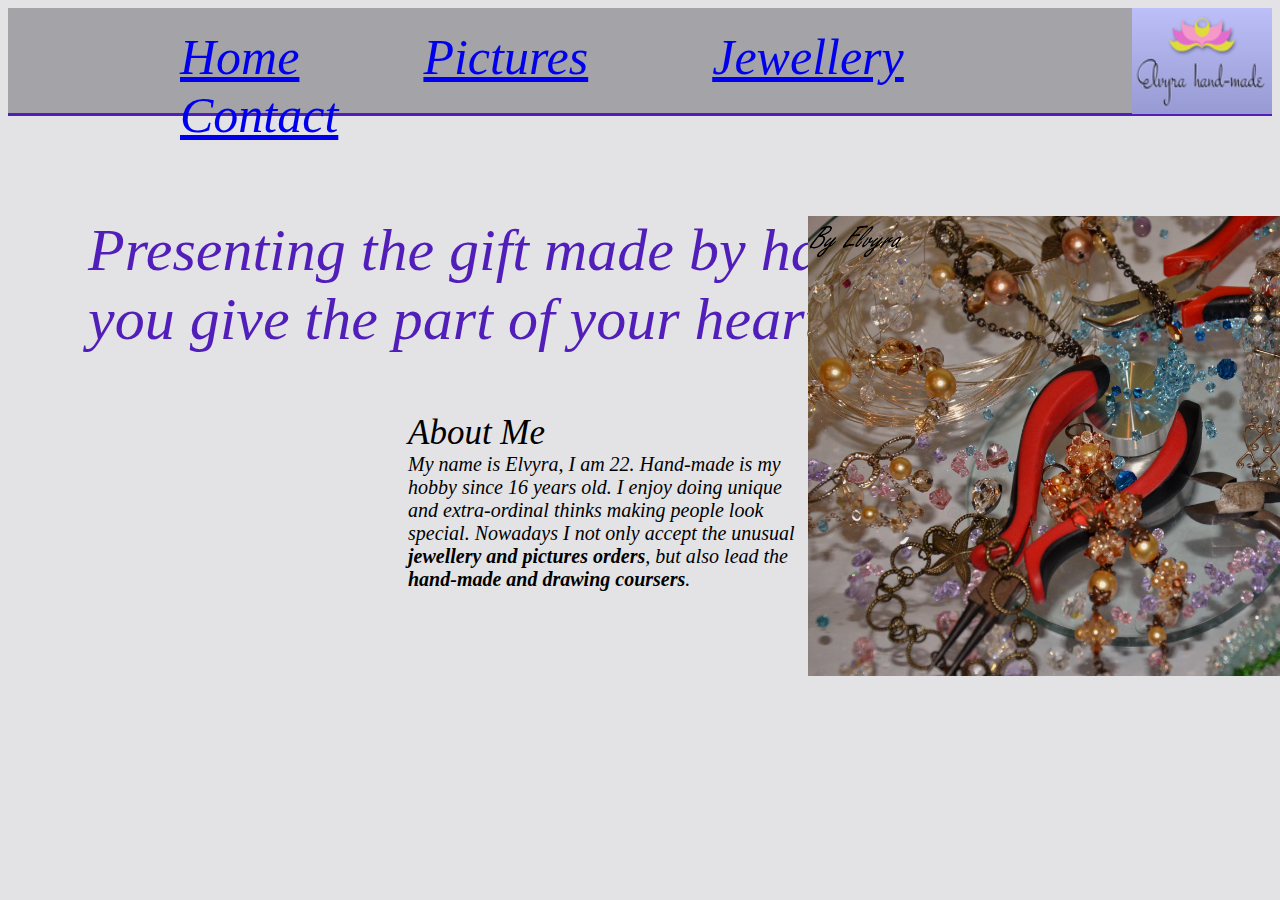
<file: index.html>
<!DOCTYPE html>
<head>
<title>Made By Hand</title>
<link type="text/css" rel="stylesheet" href="stylesheet.css"/>
</head>

<body>


<div id="top_bar_violet">
<img style="float: right; padding-top:0px"src="logo1.png"height="106" width="140">
<div id="centered_buttons">
		<div id="button"><a href=home.html>Home</a></div>
		<div id="button"><a href=pictures.html>Pictures</a></div>
		<div id="button"><a href=jewellery.html>Jewellery</a></div>
		<div id="button"><a href=contacts.html>Contact</a></div>
	  </div>		
</div>
<div id="body_container_persik">
<div id="motto_container_persik">
<div id="motto">Presenting the gift made by hand,</div> 
<div id="motto">you give the part of your heart </div></div>
<div id="content_container_persik">
<div id="headers">About Me<div id="content">My name is Elvyra, I am 22. Hand-made is my hobby since 16 years old. I enjoy doing unique and extra-ordinal thinks making people look special. Nowadays I not only accept the unusual <b>jewellery and pictures orders</b>, but also lead the <b>hand-made and drawing coursers</b>. </div></div></div></div>
<DIV id="picture_container_main"><img src="glavnajaa.jpg" height="460" width="650"></div>


</body>
</html>
</file>
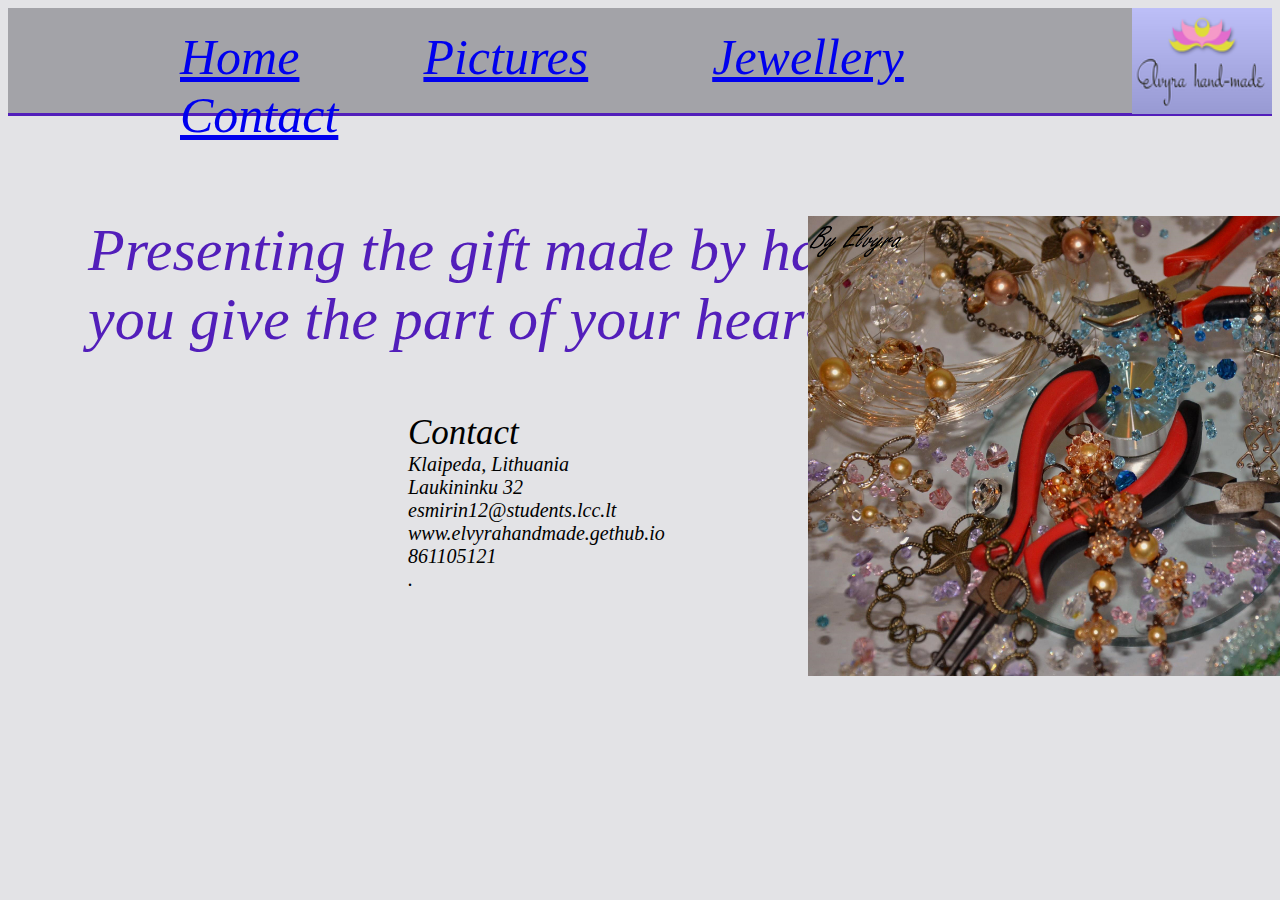
<file: contacts.html>
<!DOCTYPE html>
<head>
<title>Made By Hand</title>
<link type="text/css" rel="stylesheet" href="stylesheet.css"/>
</head>

<div id="top_bar_violet">
<img style="float: right; padding-top:0px"src="logo1.png"height="106" width="140">
<div id="centered_buttons">
		<div id="button"><a href=home.html>Home</a></div>
		<div id="button"><a href=pictures.html>Pictures</a></div>
		<div id="button"><a href=jewellery.html>Jewellery</a></div>
		<div id="button"><a href=contacts.html>Contact</a></div>
	  </div>		
</div>

<div id="body_container_persik">
<div id="motto_container_persik">
<div id="motto">Presenting the gift made by hand,</div> 
<div id="motto">you give the part of your heart</div></div>
<div id="content_container_persik">
<div id="headers">Contact<div id="content">Klaipeda, Lithuania<br/>
        Laukininku 32 <BR />
        esmirin12@students.lcc.lt<br />
        www.elvyrahandmade.gethub.io<br />
        861105121<BR /> .</div></div></div></div>
<DIV id="picture_container_main"><img src="glavnajaa.jpg" height="460" width="650"></div>

</body>
</html>
</file>
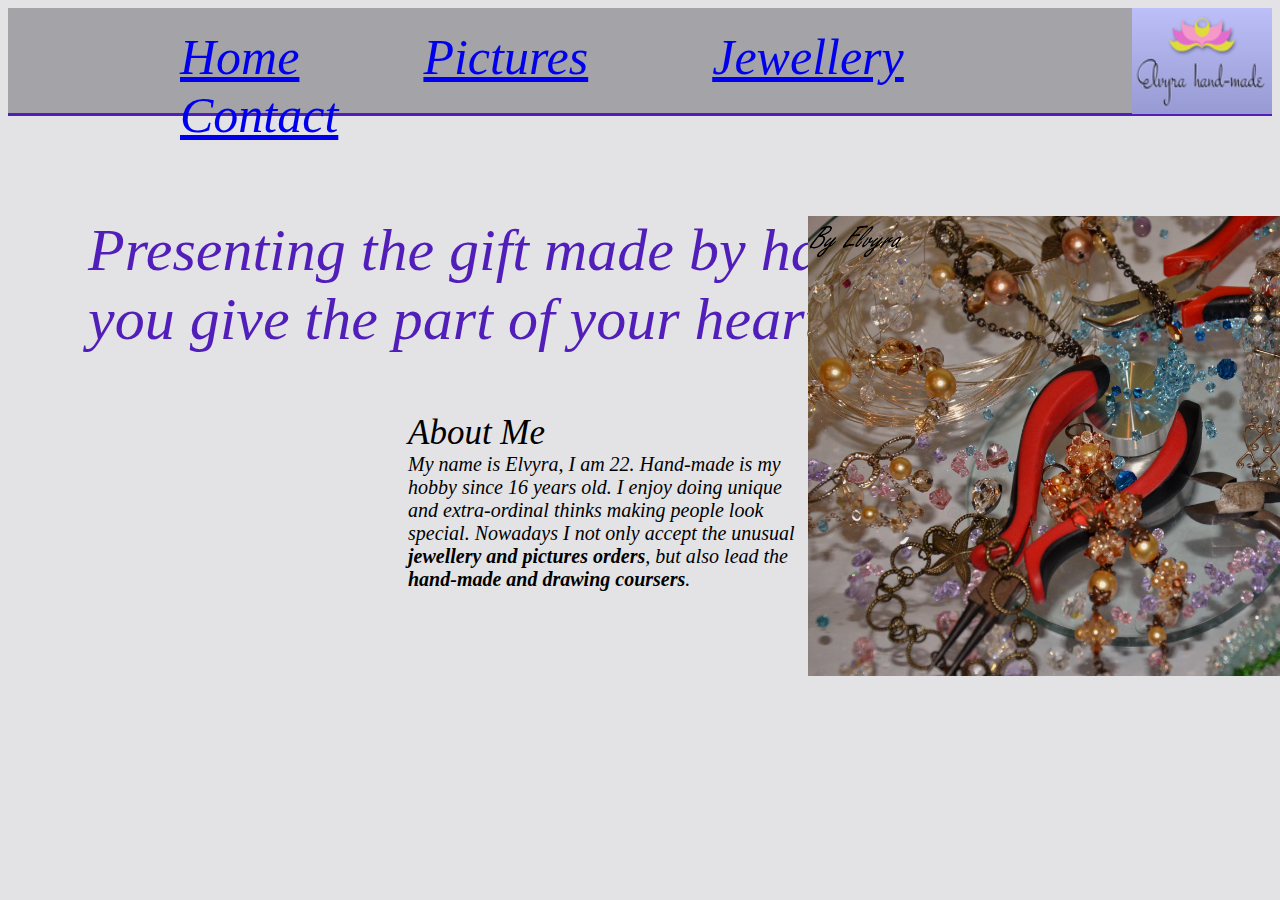
<file: home.html>
<!DOCTYPE html>
<head>
<title>Made By Hand</title>
<link type="text/css" rel="stylesheet" href="stylesheet.css"/>
</head>

<body>


<div id="top_bar_violet">
<img style="float: right; padding-top:0px"src="logo1.png"height="106" width="140">
<div id="centered_buttons">
		<div id="button"><a href=home.html>Home</a></div>
		<div id="button"><a href=pictures.html>Pictures</a></div>
		<div id="button"><a href=jewellery.html>Jewellery</a></div>
		<div id="button"><a href=contacts.html>Contact</a></div>
	  </div>		
</div>
<div id="body_container_persik">
<div id="motto_container_persik">
<div id="motto">Presenting the gift made by hand,</div> 
<div id="motto">you give the part of your heart </div></div>
<div id="content_container_persik">
<div id="headers">About Me<div id="content">My name is Elvyra, I am 22. Hand-made is my hobby since 16 years old. I enjoy doing unique and extra-ordinal thinks making people look special. Nowadays I not only accept the unusual <b>jewellery and pictures orders</b>, but also lead the <b>hand-made and drawing coursers</b>. </div></div></div></div>
<DIV id="picture_container_main"><img src="glavnajaa.jpg" height="460" width="650"></div>


</body>
</html>
</file>
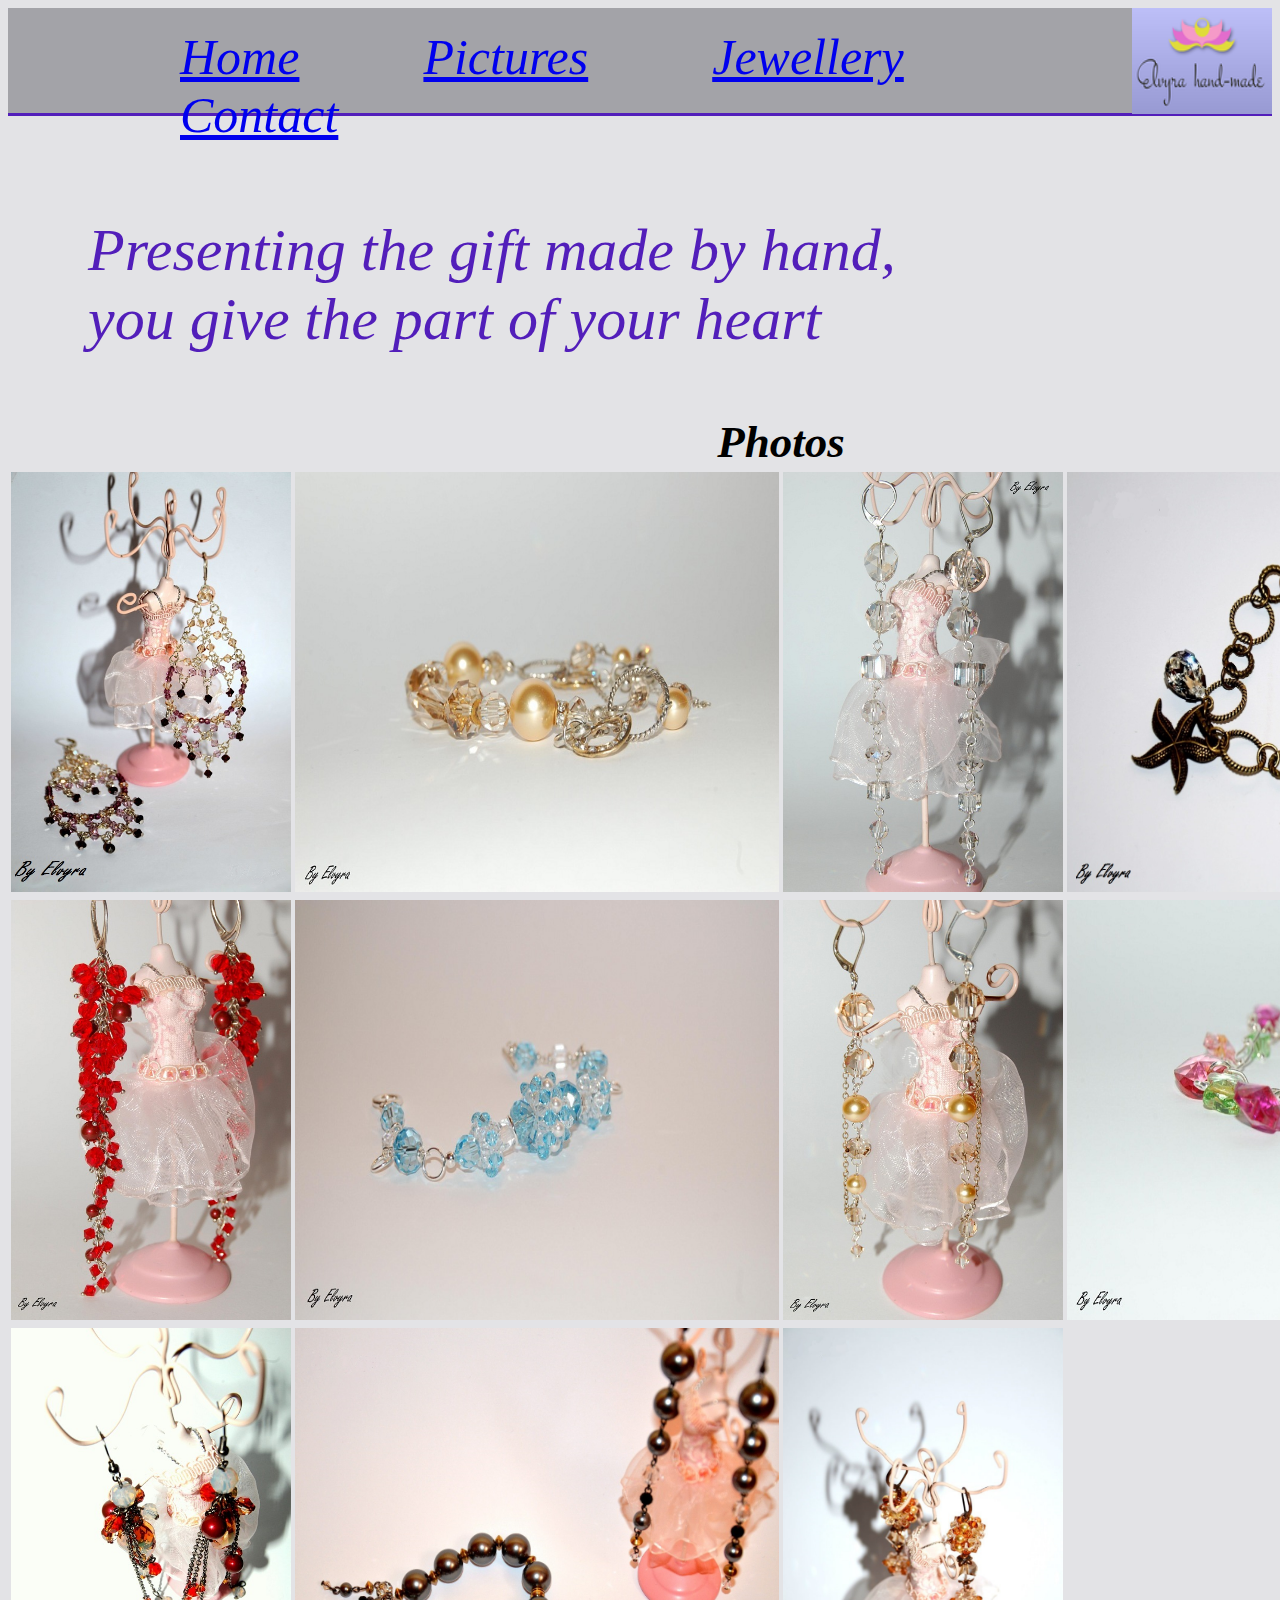
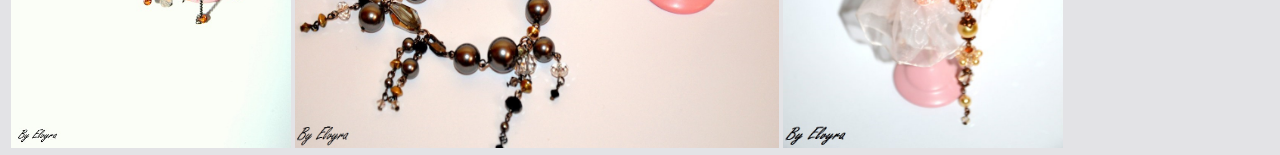
<file: Jewellery.html>
<!DOCTYPE html>
<head>
<title>Made By Hand</title>
<link type="text/css" rel="stylesheet" href="stylesheet.css"/>
</head>

<body>

<div id="top_bar_violet">
<img style="float: right; padding-top:0px"src="logo1.png"height="106" width="140">
<div id="centered_buttons">
		<div id="button"><a href=home.html>Home</a></div>
		<div id="button"><a href=pictures.html>Pictures</a></div>
		<div id="button"><a href=jewellery.html>Jewellery</a></div>
		<div id="button"><a href=contacts.html>Contact</a></div>
	  </div>		
</div>

<div id="body_container_persik">
<div id="motto_container_persik">
<div id="motto">Presenting the gift made by hand,</div> 
<div id="motto">you give the part of your heart </div></div>
<div id="content_container_persik">
<div id="headers"><div id="content"></div></div></div>
<table id="table">
<tr>
 <th colspan="4">Photos</th>
	<tr>
	<td><img src="foto5.jpg"height="420" width="280"</div></td>
	<td><img src="foto9.jpg "height="420" width="484"</div></td>
	<td><img src="foto12.jpg"height="420" width="280"></div></td>
		<td><img src="foto33.jpg" height="420" width="484"></div></td>
		
		
	</tr>
	<tr>
	<td><img src="foto11.jpg"height="420" width="280"></div></td>
	<td><img src="foto6.jpg"height="420" width="484"></div></td>
	<td><img src="foto10.jpg"height="420" width="280"></div></td>
	<td><img src="foto7.jpg"height="420" width="484"></div></td>		
	</tr>
	<tr>	
		<td><img src="foto8.jpg"height="420" width="280"></div></td>
<td><img src="foto1.jpg"height="420" width="484"></div></td>
<td><img src="foto2.jpg"height="420" width="280"></div></td>
</tr>
</table>
</body>
</html>
</file>
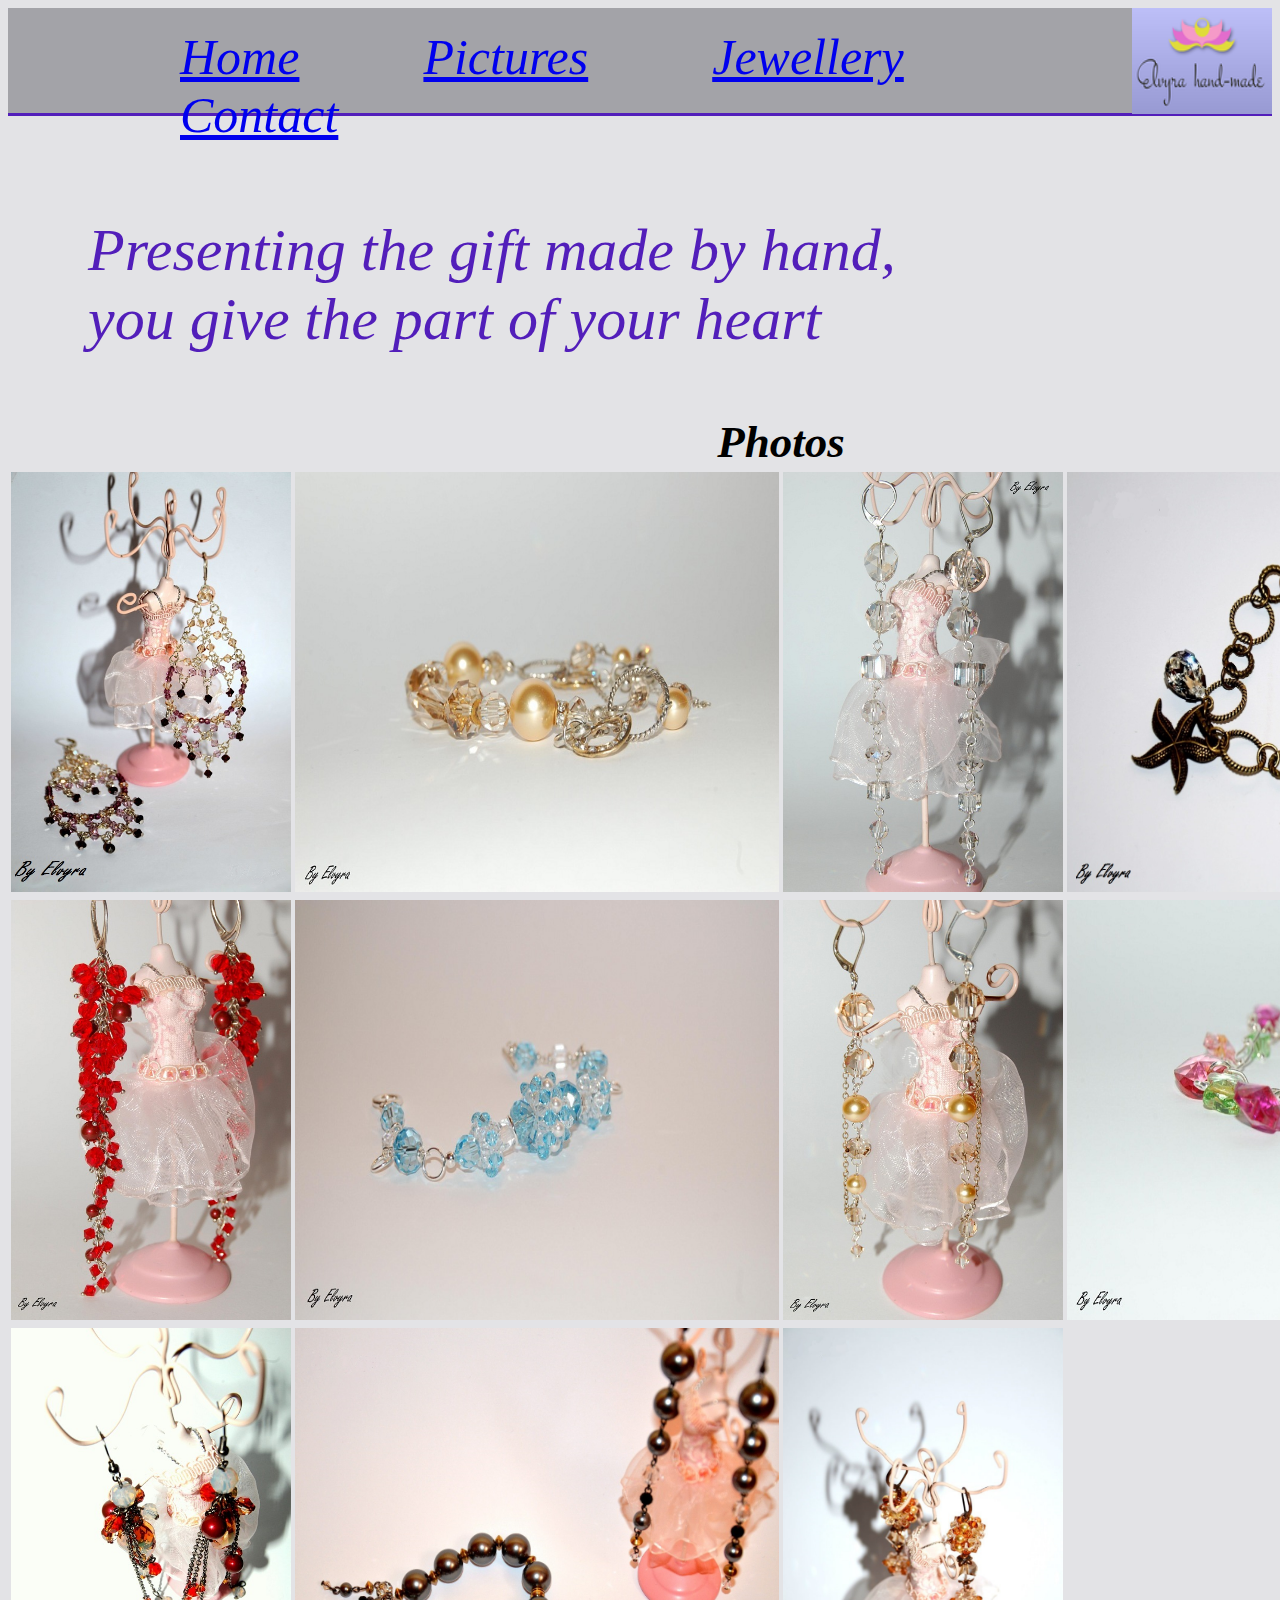
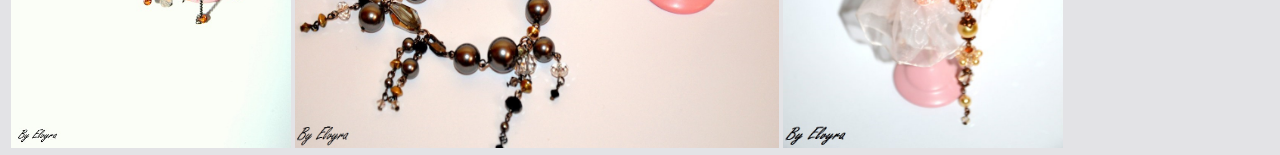
<file: jewellery.html>
<!DOCTYPE html>
<head>
<title>Made By Hand</title>
<link type="text/css" rel="stylesheet" href="stylesheet.css"/>
</head>

<body>

<div id="top_bar_violet">
<img style="float: right; padding-top:0px"src="logo1.png"height="106" width="140">
<div id="centered_buttons">
		<div id="button"><a href=home.html>Home</a></div>
		<div id="button"><a href=pictures.html>Pictures</a></div>
		<div id="button"><a href=jewellery.html>Jewellery</a></div>
		<div id="button"><a href=contacts.html>Contact</a></div>
	  </div>		
</div>

<div id="body_container_persik">
<div id="motto_container_persik">
<div id="motto">Presenting the gift made by hand,</div> 
<div id="motto">you give the part of your heart </div></div>
<div id="content_container_persik">
<div id="headers"><div id="content"></div></div></div>
<table id="table">
<tr>
 <th colspan="4">Photos</th>
	<tr>
	<td><img src="foto5.jpg"height="420" width="280"</div></td>
	<td><img src="foto9.jpg "height="420" width="484"</div></td>
	<td><img src="foto12.jpg"height="420" width="280"></div></td>
		<td><img src="foto33.jpg" height="420" width="484"></div></td>
		
		
	</tr>
	<tr>
	<td><img src="foto11.jpg"height="420" width="280"></div></td>
	<td><img src="foto6.jpg"height="420" width="484"></div></td>
	<td><img src="foto10.jpg"height="420" width="280"></div></td>
	<td><img src="foto7.jpg"height="420" width="484"></div></td>		
	</tr>
	<tr>	
		<td><img src="foto8.jpg"height="420" width="280"></div></td>
<td><img src="foto1.jpg"height="420" width="484"></div></td>
<td><img src="foto2.jpg"height="420" width="280"></div></td>
</tr>
</table>
</body>
</html>
</file>
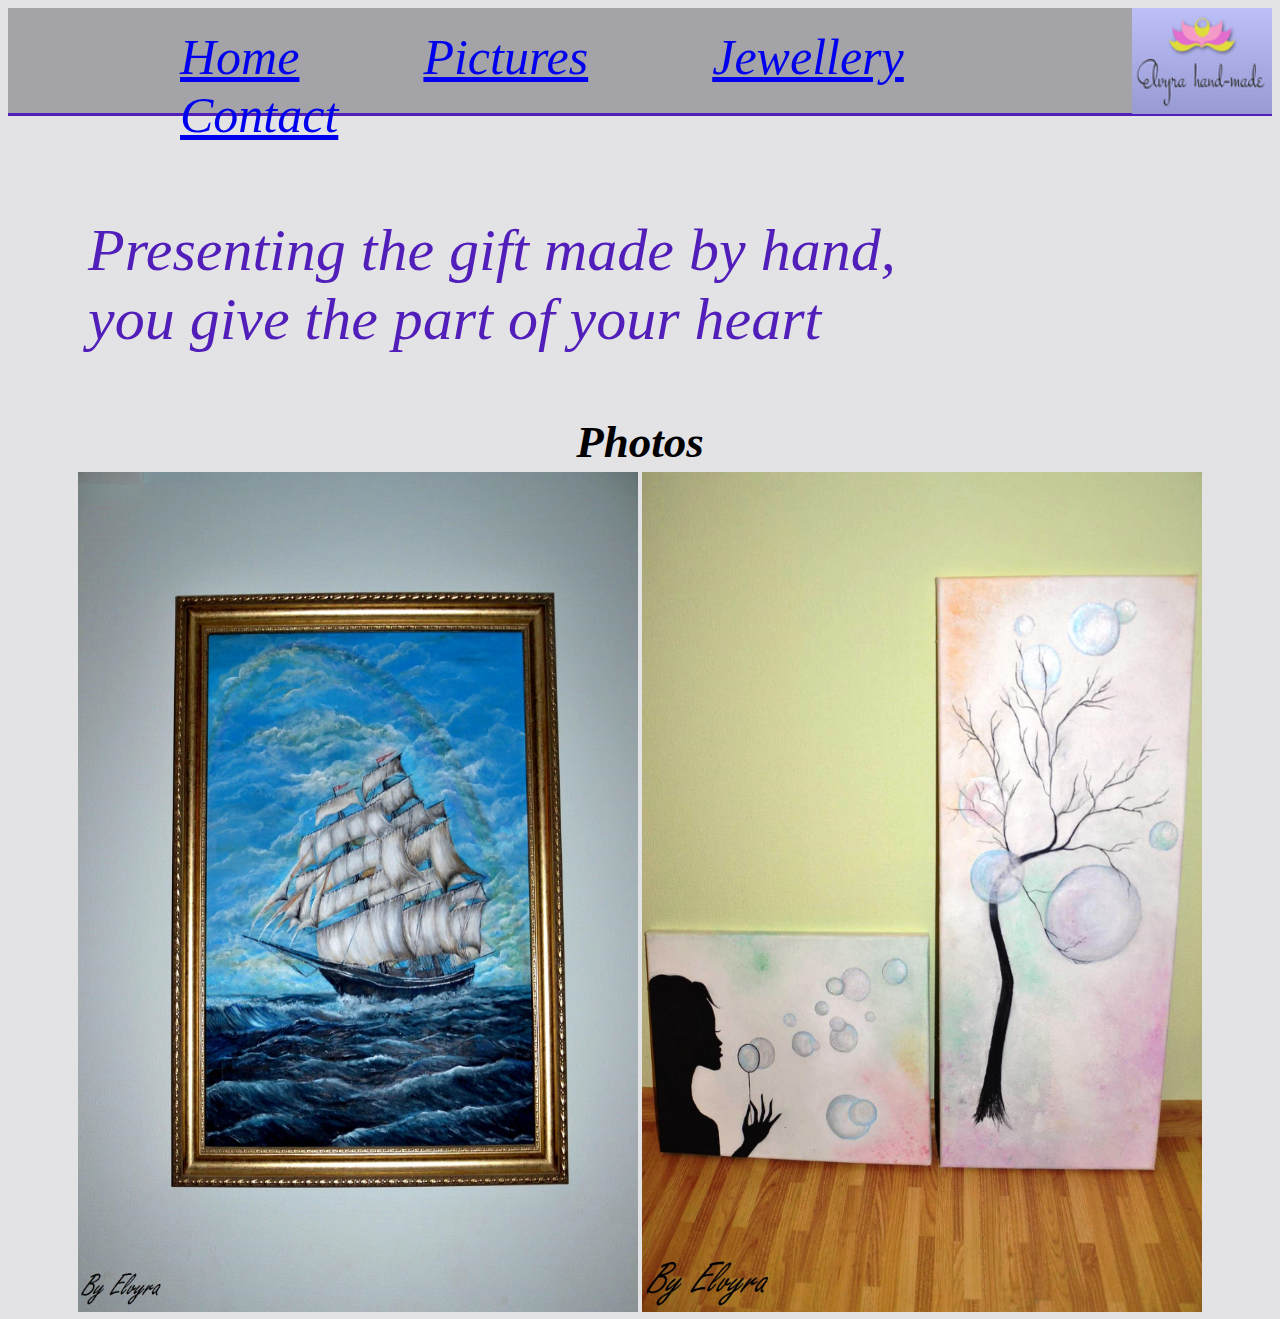
<file: Pictures.html>
<!DOCTYPE html>
<head>
<title>Made By Hand</title>
<link type="text/css" rel="stylesheet" href="stylesheet.css"/>
</head>

<body>

<div id="top_bar_violet">
<img style="float: right; padding-top:0px"src="logo1.png"height="106" width="140">
<div id="centered_buttons">
		<div id="button"><a href=home.html>Home</a></div>
		<div id="button"><a href=pictures.html>Pictures</a></div>
		<div id="button"><a href=jewellery.html>Jewellery</a></div>
		<div id="button"><a href=contacts.html>Contact</a></div>
	  </div>		
</div>

<div id="body_container_persik">
<div id="motto_container_persik">
<div id="motto">Presenting the gift made by hand,</div> 
<div id="motto">you give the part of your heart</div></div>
<div id="content_container_persik">
<div id="headers"><div id="content"></div></div></div>
<table id="table">
<th colspan="2">Photos</th>
<tr>
<td><img src="risunok.jpg"height="840" width="560"></div></td>
<td><img src="kartinka1.jpg"height="840" width="560"></div></td>
</tr>
</table>

</body>
</html>
</file>
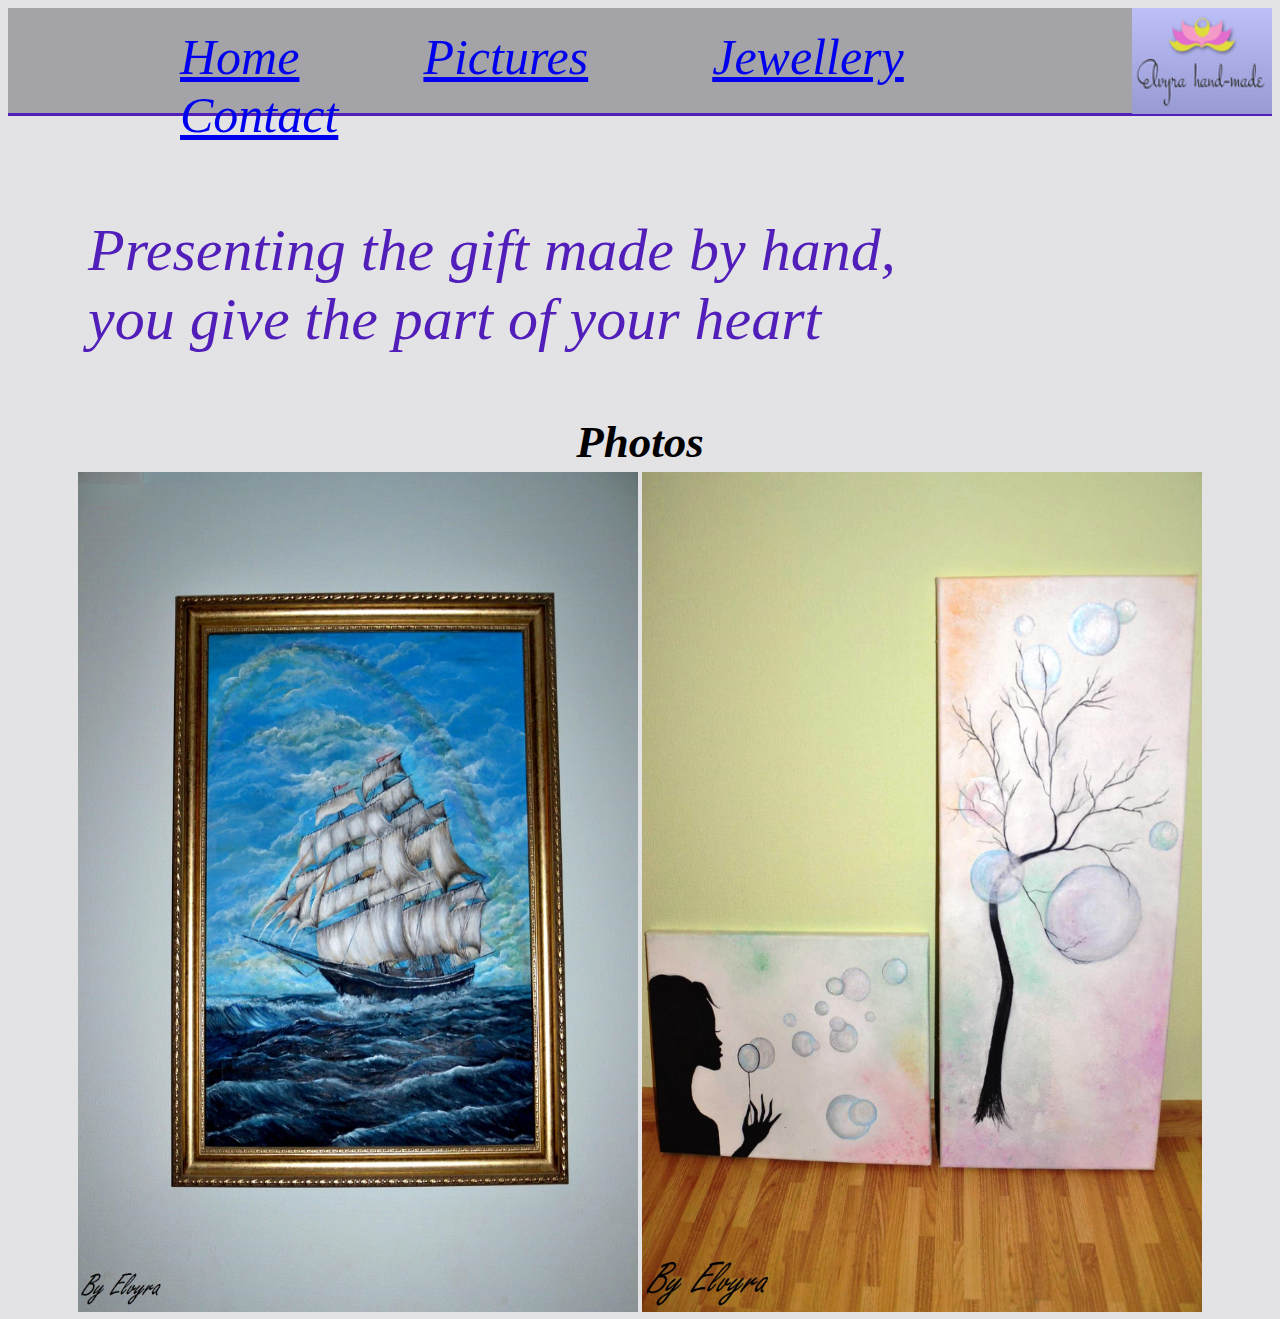
<file: pictures.html>
<!DOCTYPE html>
<head>
<title>Made By Hand</title>
<link type="text/css" rel="stylesheet" href="stylesheet.css"/>
</head>

<body>

<div id="top_bar_violet">
<img style="float: right; padding-top:0px"src="logo1.png"height="106" width="140">
<div id="centered_buttons">
		<div id="button"><a href=home.html>Home</a></div>
		<div id="button"><a href=pictures.html>Pictures</a></div>
		<div id="button"><a href=jewellery.html>Jewellery</a></div>
		<div id="button"><a href=contacts.html>Contact</a></div>
	  </div>		
</div>

<div id="body_container_persik">
<div id="motto_container_persik">
<div id="motto">Presenting the gift made by hand,</div> 
<div id="motto">you give the part of your heart</div></div>
<div id="content_container_persik">
<div id="headers"><div id="content"></div></div></div>
<table id="table">
<th colspan="2">Photos</th>
<tr>
<td><img src="risunok.jpg"height="840" width="560"></div></td>
<td><img src="kartinka1.jpg"height="840" width="560"></div></td>
</tr>
</table>

</body>
</html>
</file>
<file: stylesheet.css>
body {
background-color:#E3E3E6;	
}

#top_bar_violet {
	width:100%;
	height:105px;
	position: relative;
	background-color:#A3A3A8;
	border-bottom-style:solid;
	border-color:#521EBA;
	}
	

#centered_buttons{
margin-left:auto;
margin-right:auto;
width:1100px;
padding-top:20px;}

#button { 
	color:white;
	font-family:Bodoni Bk BT, Batang ,Baskerville Old Face;
	font-style: italic;
	font-size:50px;
	margin-left:90px;
	margin-top:35px;
	text-align:center;
	display:inline;

}
#button a{
	padding-right: 30px;
	text-align:center;
}
#logo{
Margin-left:5px;
font-family:Freestyle Script;
	text-align:center;
	display:inline;
	float:left;
}

#body_container_persik{

	margin-right:auto;
	width:100%;
	height: 500px;
	background-attachment: scroll;
	background-repeat: no-repeat;
	background-position: right center;
	background-color:#E3E3E6;
}

#motto_container_persik{
margin:100px 50px 50px 80px;
	

}
#motto{
font-size:60px; 
	color:#521EBA;
	font-style:italic;
	font-family:Freestyle Script, Bradley Hand ITC;
	}

	#content_container_persik{
	margin-top:59px;
	margin-left:400px;
	 margin-right:20px
	}
	
	#headers{
	font-size:35px;
	color:#000000;
	width:400px;
	font-style: italic;
	font-family:Bodoni Bk BT;
	
	}
	
	#content{
	font-size:20px
	}
	
	
#bottom_bar_violet {
	width:100%;
	height:160px;
	background-color:#E6F1FA;
	margin:340px 50px 5px 0px;
}


#header_content_lowerboxcontent {
	font-size:12px;
	color::#000000;
	width:400px;
}
#picture_container_main{
margin-top:-500px;
	margin-left:800px;
	 margin-right:20px
	
}
#table {
margin: auto}

th{
Margin:auto;
font-size:45px;
font-family:Bodoni Bk BT;
font-style: italic;
}
</file>
